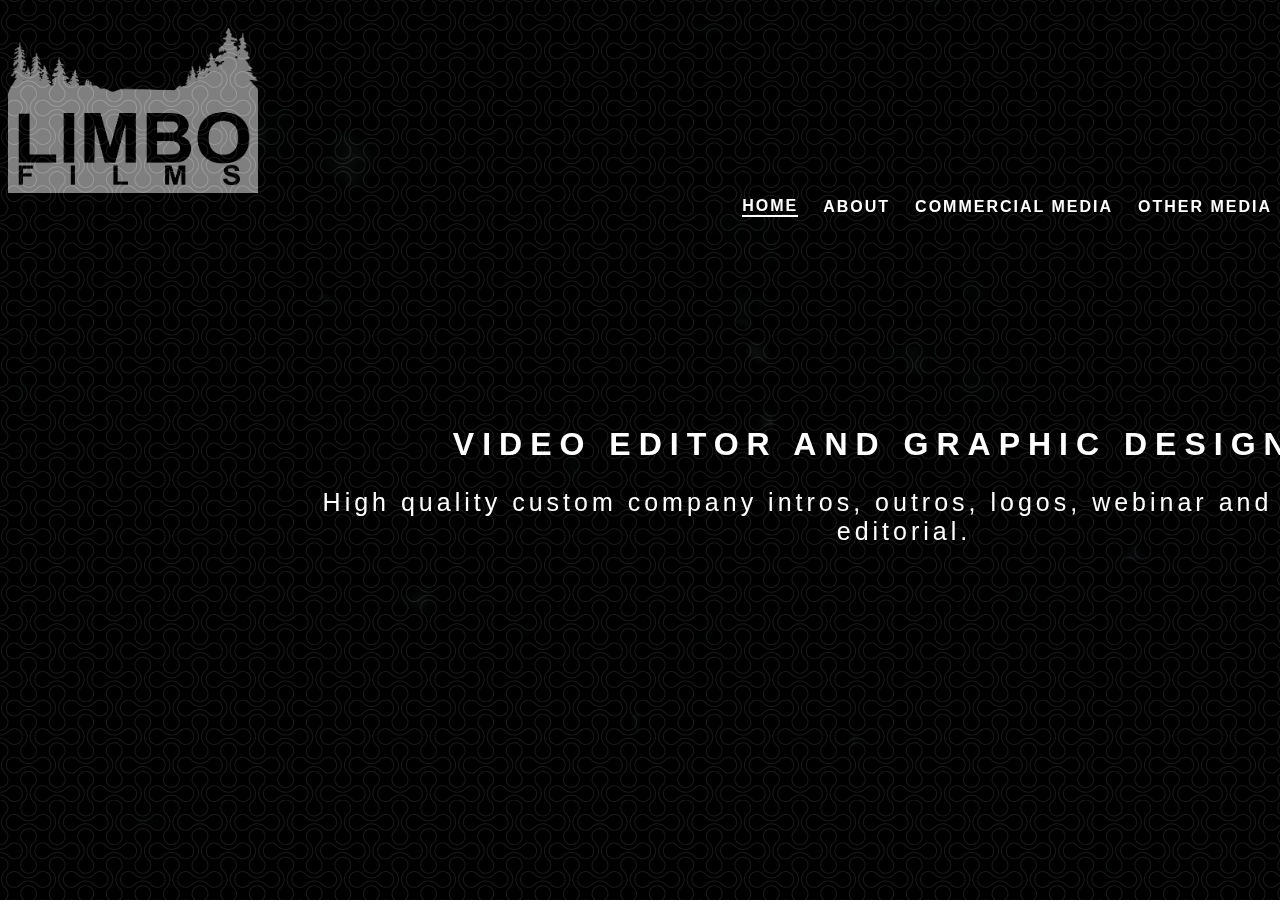
<file: index.html>
<!DOCTYPE html>
<html lang="en">
<head>
    <meta charset="UTF-8">
    <meta name="viewport" content="width=device-width, initial-scale=1.0">
    <title>LimboFilms</title>

    <link rel="icon" href="/assets/img/favicon.png" type="image/png" sizes="64x64">

    <link href="https://fonts.googleapis.com/css2?family=Montserrat+Subrayada:wght@400;700&display=swap" rel="stylesheet">
    <link href="https://stackpath.bootstrapcdn.com/bootstrap/4.5.0/css/bootstrap.min.css" rel="stylesheet" integrity="sha384-9aIt2nRpC12Uk9gS9baDl411NQApFmC26EwAOH8WgZl5MYYxFfc+NcPb1dKGj7Sk" crossorigin="anonymous">
    <link rel="stylesheet" href="assets/css/index.css">
</head>
<body>
    <header class="home">
        <div class="container">
            <div class="row header-row">
                <div class="col-lg-4 col-8 logo-box">
                    <a href="/"><img class="title-logo" src="assets/img/limbologocrop.png" alt="Logo"></a>
                </div>
                <div class="col-lg-8 col-4">
                    <nav class="navigation">
                        <a href="/">Home</a>
                        <a href="about.html">About</a>
                        <a href="commercial-media.html">Commercial Media</a>
                        <a href="other-media.html">Other Media</a>
                    </nav>

                    <div class="mobile">
                        <svg class="burger" xmlns="http://www.w3.org/2000/svg" width="50" height="50" viewBox="0 0 24 24"><path d="M6 12c0 1.657-1.343 3-3 3s-3-1.343-3-3 1.343-3 3-3 3 1.343 3 3zm9 0c0 1.657-1.343 3-3 3s-3-1.343-3-3 1.343-3 3-3 3 1.343 3 3zm9 0c0 1.657-1.343 3-3 3s-3-1.343-3-3 1.343-3 3-3 3 1.343 3 3z"/></svg>
                        <svg class="close" xmlns="http://www.w3.org/2000/svg" width="24" height="24" viewBox="0 0 24 24"><path d="M24 20.188l-8.315-8.209 8.2-8.282-3.697-3.697-8.212 8.318-8.31-8.203-3.666 3.666 8.321 8.24-8.206 8.313 3.666 3.666 8.237-8.318 8.285 8.203z"/></svg>                
                    </div>
                </div>
            </div>
        </div>

        <nav class="hover-nav">
            <a href="/">Home</a>
            <a href="about.html">About</a>
            <a href="commercial-media.html">Commercial Media</a>
            <a href="other-media.html">Other Media</a>
        </nav>
    </header>

    <div class="home-video">
        <div class="overlay"></div>
        <video playsinline autoplay loop muted>
            <source src="assets/media/home-video.webm" type="video/mp4">
        </video>
        <div class="job-title">
            <h1>Video Editor and Graphic Designer</h1>
            <p>High quality custom company intros, outros, logos, webinar and general video editorial.</p>
        </div>
    </div>

    <!-- <footer>
        <div class="container">
            <div class="row">
                <div class="col">
                    <div class="footer-items">
                        <div class="footer-content">© Lewis Webster-Green - LimboFilms 2020</div>
                    </div>
                </div>
            </div>
        </div>
    </footer> -->

<script src="https://code.jquery.com/jquery-3.5.1.min.js" integrity="sha256-9/aliU8dGd2tb6OSsuzixeV4y/faTqgFtohetphbbj0=" crossorigin="anonymous"></script>
<script src="https://stackpath.bootstrapcdn.com/bootstrap/4.5.0/js/bootstrap.min.js" integrity="sha384-OgVRvuATP1z7JjHLkuOU7Xw704+h835Lr+6QL9UvYjZE3Ipu6Tp75j7Bh/kR0JKI" crossorigin="anonymous"></script>
<script src="assets/js/url_accent.js"></script>
<script src="assets/js/home_video.js"></script>
<script src="assets/js/menu.js"></script>
</body>
</html>
</file>
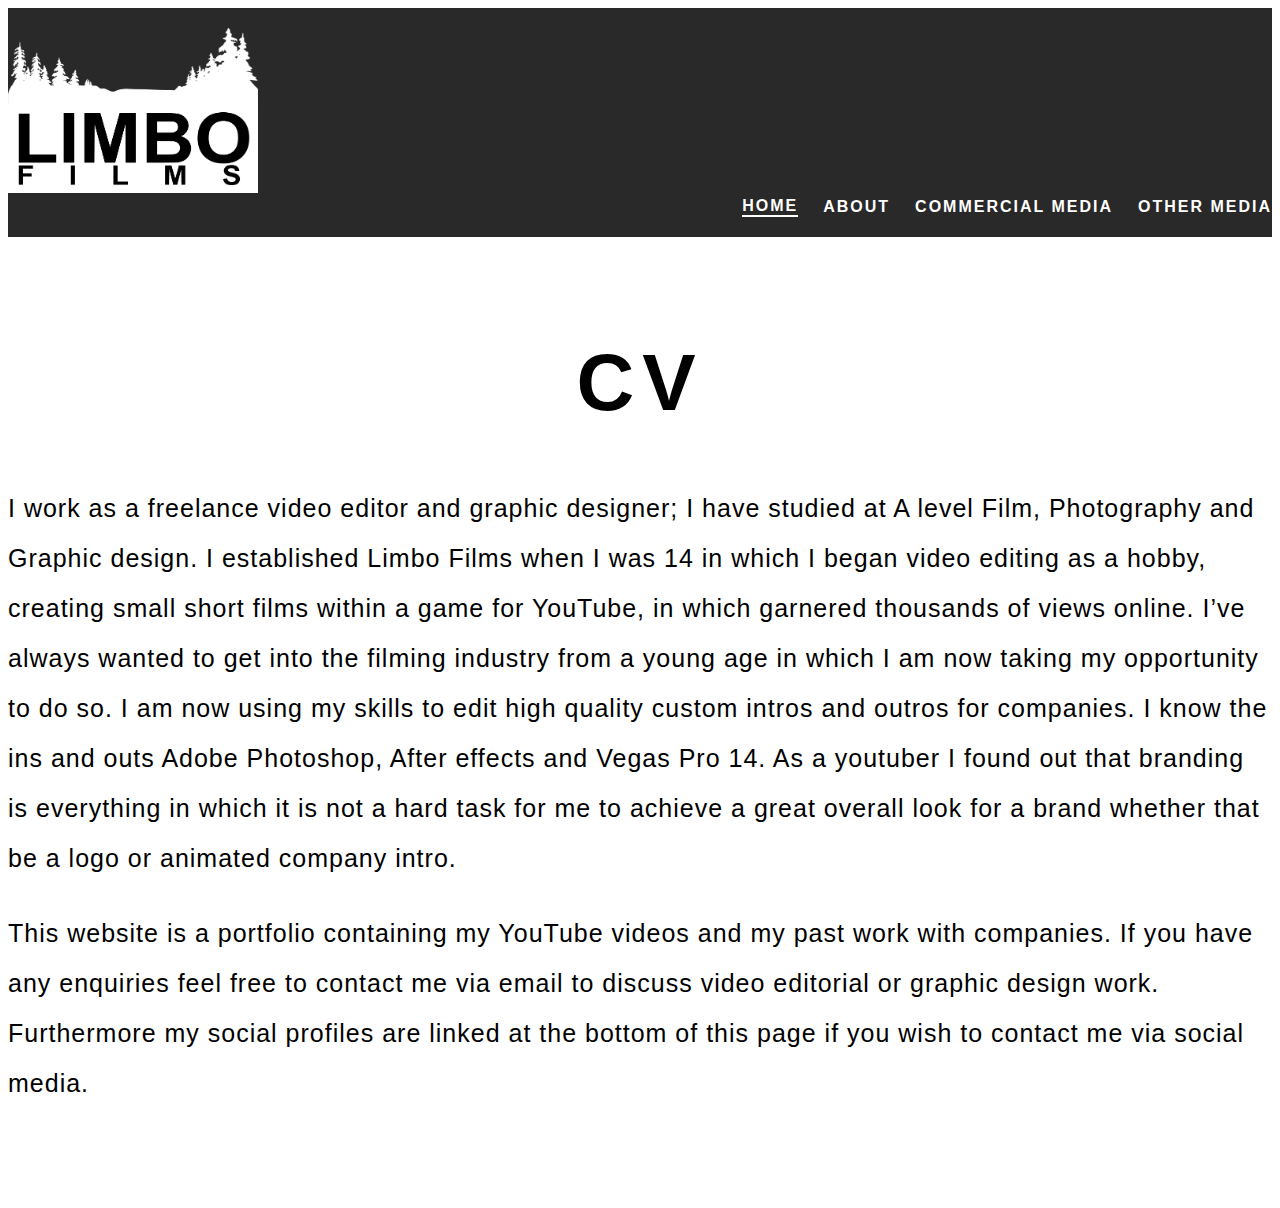
<file: about.html>
<!DOCTYPE html>
<html lang="en">
<head>
    <meta charset="UTF-8">  
    <meta name="viewport" content="width=device-width, initial-scale=1.0">
    <title>LimboFilms</title>

    <link rel="icon" href="/assets/img/favicon.png" type="image/png" sizes="64x64">

    <link href="https://fonts.googleapis.com/css2?family=Montserrat+Subrayada:wght@400;700&display=swap" rel="stylesheet">
    <link href="https://stackpath.bootstrapcdn.com/bootstrap/4.5.0/css/bootstrap.min.css" rel="stylesheet" integrity="sha384-9aIt2nRpC12Uk9gS9baDl411NQApFmC26EwAOH8WgZl5MYYxFfc+NcPb1dKGj7Sk" crossorigin="anonymous">
    <link rel="stylesheet" href="assets/css/index.css">
</head>
<body>
    <header>
        <div class="container">
            <div class="row header-row">
                <div class="col-lg-4 col-8 logo-box">
                    <a href="/"><img class="title-logo" src="assets/img/limbologocrop.png" alt="Logo"></a>                </div>
                <div class="col-lg-8 col-4">
                    <nav class="navigation">
                        <a href="/">Home</a>
                        <a href="about.html">About</a>
                        <a href="commercial-media.html">Commercial Media</a>
                        <a href="other-media.html">Other Media</a>
                    </nav>

                    <div class="mobile">
                        <svg class="burger" xmlns="http://www.w3.org/2000/svg" width="50" height="50" viewBox="0 0 24 24"><path d="M6 12c0 1.657-1.343 3-3 3s-3-1.343-3-3 1.343-3 3-3 3 1.343 3 3zm9 0c0 1.657-1.343 3-3 3s-3-1.343-3-3 1.343-3 3-3 3 1.343 3 3zm9 0c0 1.657-1.343 3-3 3s-3-1.343-3-3 1.343-3 3-3 3 1.343 3 3z"/></svg>
                        <svg class="close" xmlns="http://www.w3.org/2000/svg" width="24" height="24" viewBox="0 0 24 24"><path d="M24 20.188l-8.315-8.209 8.2-8.282-3.697-3.697-8.212 8.318-8.31-8.203-3.666 3.666 8.321 8.24-8.206 8.313 3.666 3.666 8.237-8.318 8.285 8.203z"/></svg>                
                    </div>
                </div>
            </div>
        </div>

        <nav class="hover-nav">
            <a href="/">Home</a>
            <a href="about.html">About</a>
            <a href="commercial-media.html">Commercial Media</a>
            <a href="other-media.html">Other Media</a>
        </nav>
    </header>

    <div class="container page-title">
        <div class="row">
            <div class="col">
                <h1>CV</h1>
            </div>
        </div>
    </div>

    <div class="container about-description">
        <div class="row">
            <div class="col">
                <p>I work as a freelance video editor and graphic designer; I have studied at A level Film, Photography and Graphic design. I established Limbo Films when I was 14 in which I began video editing as a hobby, creating small short films within a game for YouTube, in which garnered thousands of views online. I’ve always wanted to get into the filming industry from a young age in which I am now taking my opportunity to do so. I am now using my skills to edit high quality custom intros and outros for companies. I know the ins and outs Adobe Photoshop, After effects and Vegas Pro 14. As a youtuber I found out that branding is everything in which it is not a hard task for me to achieve a great overall look for a brand whether that be a logo or animated company intro.</p>
                <p>This website is a portfolio containing my YouTube videos and my past work with companies.  If you have any enquiries feel free to contact me via email to discuss video editorial or graphic design work. Furthermore my social profiles are linked at the bottom of this page if you wish to contact me via social media.</p>
            </div>
        </div>
    </div>

    <!-- <footer>
        <div class="container">
            <div class="row">
                <div class="col">
                    <div class="footer-items">
                        <div class="footer-content">© Lewis Webster-Green - LimboFilms 2020</div>
                    </div>
                </div>
            </div>
        </div>
    </footer> -->

<script src="https://code.jquery.com/jquery-3.5.1.min.js" integrity="sha256-9/aliU8dGd2tb6OSsuzixeV4y/faTqgFtohetphbbj0=" crossorigin="anonymous"></script>
<script src="https://stackpath.bootstrapcdn.com/bootstrap/4.5.0/js/bootstrap.min.js" integrity="sha384-OgVRvuATP1z7JjHLkuOU7Xw704+h835Lr+6QL9UvYjZE3Ipu6Tp75j7Bh/kR0JKI" crossorigin="anonymous"></script>
<script src="assets/js/url_accent.js"></script>
<script src="assets/js/menu.js"></script>
</body>
</html>
</file>
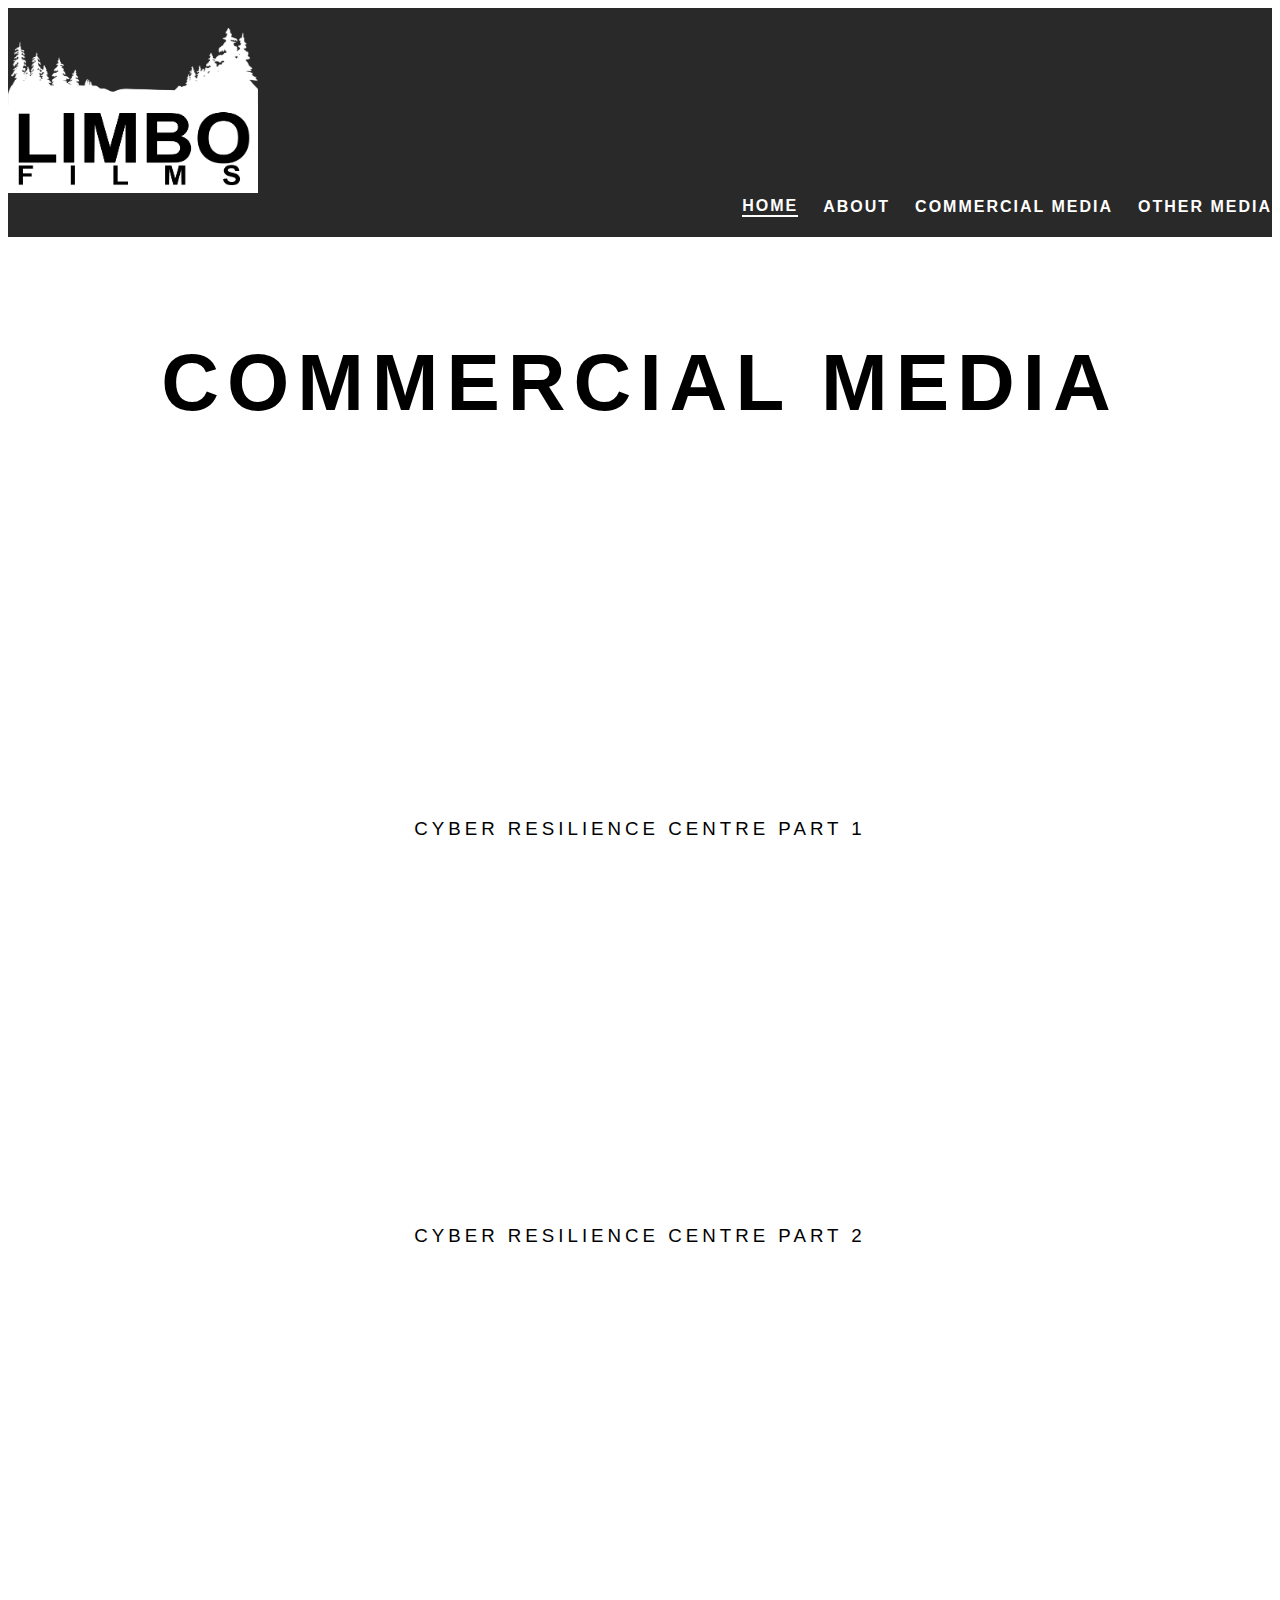
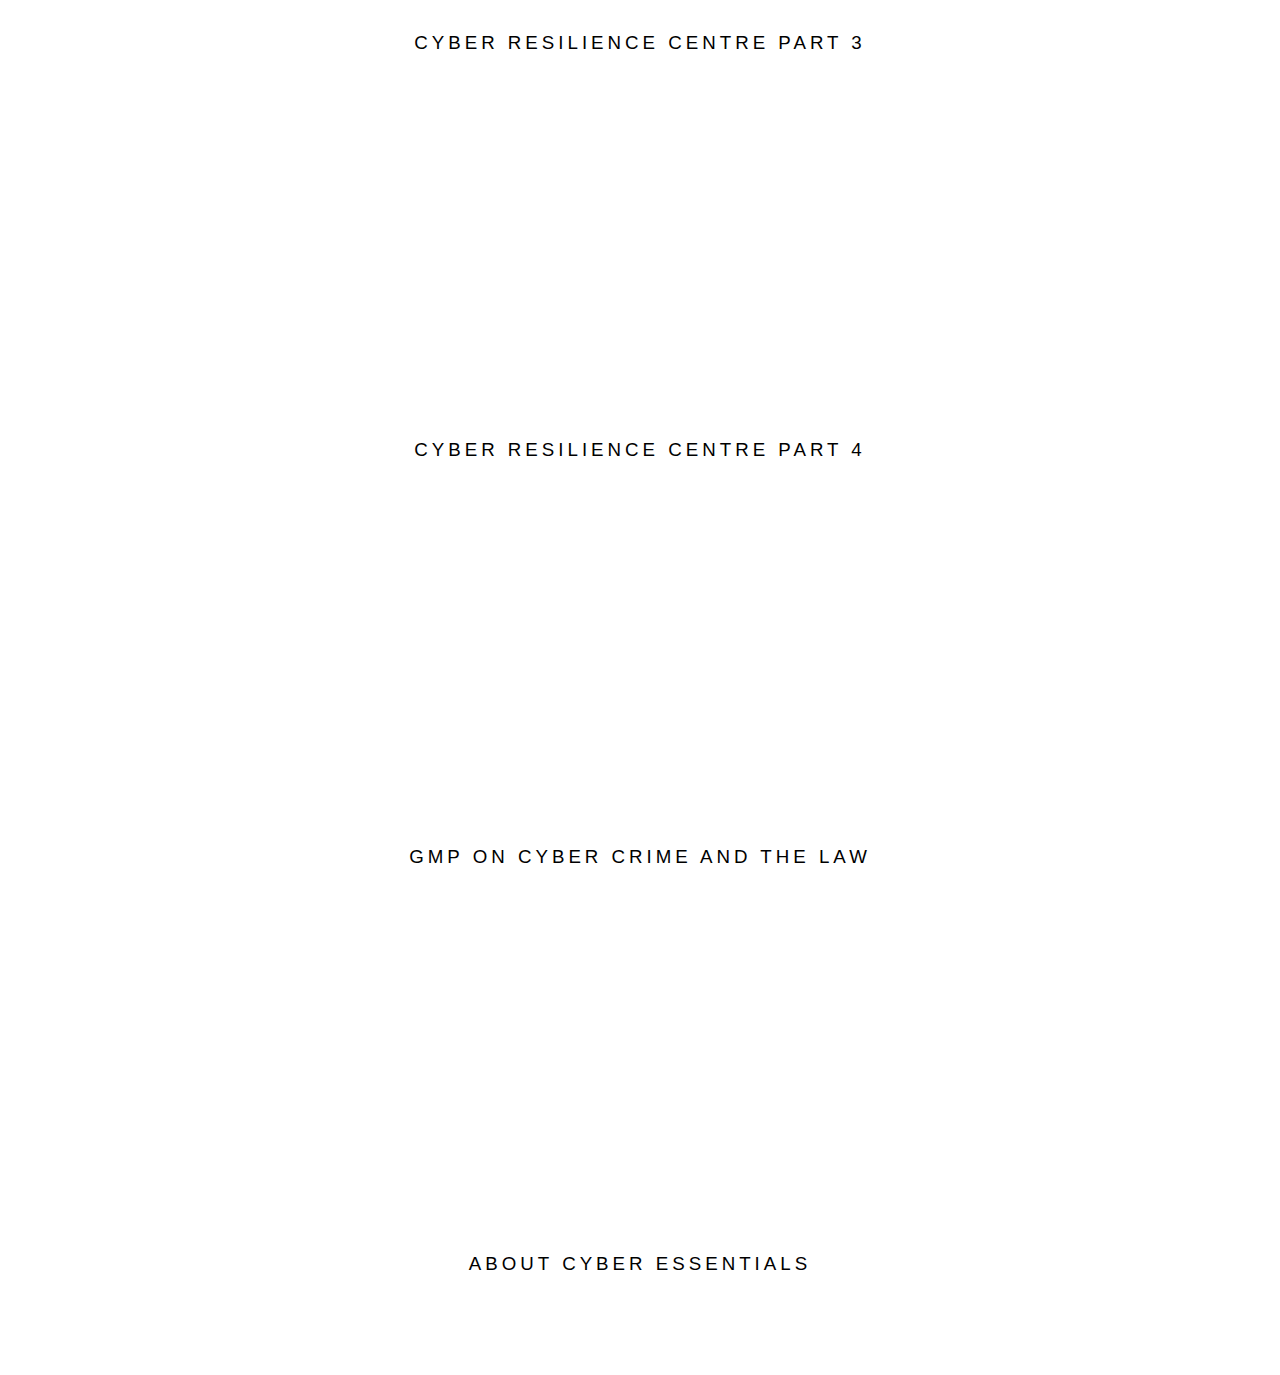
<file: commercial-media.html>
<!DOCTYPE html>
<html lang="en">
<head>
    <meta charset="UTF-8">
    <meta name="viewport" content="width=device-width, initial-scale=1.0">
    <title>LimboFilms</title>

    <link rel="icon" href="/assets/img/favicon.png" type="image/png" sizes="64x64">

    <link href="https://fonts.googleapis.com/css2?family=Montserrat+Subrayada:wght@400;700&display=swap" rel="stylesheet">
    <link href="https://stackpath.bootstrapcdn.com/bootstrap/4.5.0/css/bootstrap.min.css" rel="stylesheet" integrity="sha384-9aIt2nRpC12Uk9gS9baDl411NQApFmC26EwAOH8WgZl5MYYxFfc+NcPb1dKGj7Sk" crossorigin="anonymous">
    <link rel="stylesheet" href="assets/css/index.css">
</head>
<body>
    <header>
        <div class="container">
            <div class="row header-row">
                <div class="col-lg-4 col-8  logo-box">
                    <a href="/"><img class="title-logo" src="assets/img/limbologocrop.png" alt="Logo"></a>                </div>
                <div class="col-lg-8 col-4">
                    <nav class="navigation">
                        <a href="/">Home</a>
                        <a href="about.html">About</a>
                        <a href="commercial-media.html">Commercial Media</a>
                        <a href="other-media.html">Other Media</a>
                    </nav>

                    <div class="mobile">
                        <svg class="burger" xmlns="http://www.w3.org/2000/svg" width="50" height="50" viewBox="0 0 24 24"><path d="M6 12c0 1.657-1.343 3-3 3s-3-1.343-3-3 1.343-3 3-3 3 1.343 3 3zm9 0c0 1.657-1.343 3-3 3s-3-1.343-3-3 1.343-3 3-3 3 1.343 3 3zm9 0c0 1.657-1.343 3-3 3s-3-1.343-3-3 1.343-3 3-3 3 1.343 3 3z"/></svg>
                        <svg class="close" xmlns="http://www.w3.org/2000/svg" width="24" height="24" viewBox="0 0 24 24"><path d="M24 20.188l-8.315-8.209 8.2-8.282-3.697-3.697-8.212 8.318-8.31-8.203-3.666 3.666 8.321 8.24-8.206 8.313 3.666 3.666 8.237-8.318 8.285 8.203z"/></svg>                
                    </div>
                </div>
            </div>
        </div>

        <nav class="hover-nav">
            <a href="/">Home</a>
            <a href="about.html">About</a>
            <a href="commercial-media.html">Commercial Media</a>
            <a href="other-media.html">Other Media</a>
        </nav>
    </header>
    
    <div class="container page-title">
        <div class="row">
            <div class="col">
                <h1>Commercial Media</h1>
            </div>
        </div>
    </div>

    <div class="container company-intros">
        <div class="row">
            <div class="col-lg-6 single-video">
                <div class="video">
                    <iframe width="560" height="315" src="https://www.youtube.com/embed/mNmQ0N2JILU?loop=1&modestbranding=1&color=white" frameborder="0" allow="accelerometer; autoplay; encrypted-media; gyroscope; picture-in-picture" allowfullscreen></iframe>                
                </div>
                <div class="title">
                    <h3>Cyber Resilience Centre Part 1</h3>
                </div>
            </div>
            <div class="col-lg-6 single-video">
                <div class="video">
                    <iframe width="560" height="315" src="https://www.youtube.com/embed/VtehMPbC70Q?loop=1&modestbranding=1&color=white" frameborder="0" allow="accelerometer; autoplay; encrypted-media; gyroscope; picture-in-picture" allowfullscreen></iframe>
                </div>
                <div class="title">
                    <h3>Cyber Resilience Centre Part 2</h3>
                </div>
            </div>
            <div class="col-lg-6 single-video">
                <div class="video">
                    <iframe width="560" height="315" src="https://www.youtube.com/embed/ihUdOUKz_7g?loop=1&modestbranding=1&color=white" frameborder="0" allow="accelerometer; autoplay; encrypted-media; gyroscope; picture-in-picture" allowfullscreen></iframe>
                </div>
                <div class="title">
                    <h3>Cyber Resilience Centre Part 3</h3>
                </div>
            </div>
            <div class="col-lg-6 single-video">
                <div class="video">
                    <iframe width="560" height="315" src="https://www.youtube.com/embed/nPjyIj7bn-8?loop=1&modestbranding=1&color=white" frameborder="0" allow="accelerometer; autoplay; encrypted-media; gyroscope; picture-in-picture" allowfullscreen></iframe>
                </div>
                <div class="title">
                    <h3>Cyber Resilience Centre Part 4</h3>
                </div>
            </div>
            <div class="col-lg-6 single-video">
                <div class="video">
                    <iframe width="560" height="315" src="https://www.youtube.com/embed/_FA2RyRmRFY?loop=1&modestbranding=1&color=white" frameborder="0" allow="accelerometer; autoplay; encrypted-media; gyroscope; picture-in-picture" allowfullscreen></iframe>
                </div>
                <div class="title">
                    <h3>GMP on Cyber Crime and the Law</h3>
                </div>
            </div>
            <div class="col-lg-6 single-video">
                <div class="video">
                    <iframe width="560" height="315" src="https://www.youtube.com/embed/6jeAeq2-HoY?loop=1&modestbranding=1&color=white" frameborder="0" allow="accelerometer; autoplay; encrypted-media; gyroscope; picture-in-picture" allowfullscreen></iframe>
                </div>
                <div class="title">
                    <h3>About Cyber Essentials</h3>
                </div>
            </div>
        </div>
    </div>

    <!-- <footer>
        <div class="container">
            <div class="row">
                <div class="col">
                    <div class="footer-items">
                        <div class="footer-content">© Lewis Webster-Green - LimboFilms 2020</div>
                    </div>
                </div>
            </div>
        </div>
    </footer> -->

<script src="https://code.jquery.com/jquery-3.5.1.min.js" integrity="sha256-9/aliU8dGd2tb6OSsuzixeV4y/faTqgFtohetphbbj0=" crossorigin="anonymous"></script>
<script src="https://stackpath.bootstrapcdn.com/bootstrap/4.5.0/js/bootstrap.min.js" integrity="sha384-OgVRvuATP1z7JjHLkuOU7Xw704+h835Lr+6QL9UvYjZE3Ipu6Tp75j7Bh/kR0JKI" crossorigin="anonymous"></script>
<script src="assets/js/url_accent.js"></script>
<script src="assets/js/menu.js"></script>
</body>
</html>
</file>
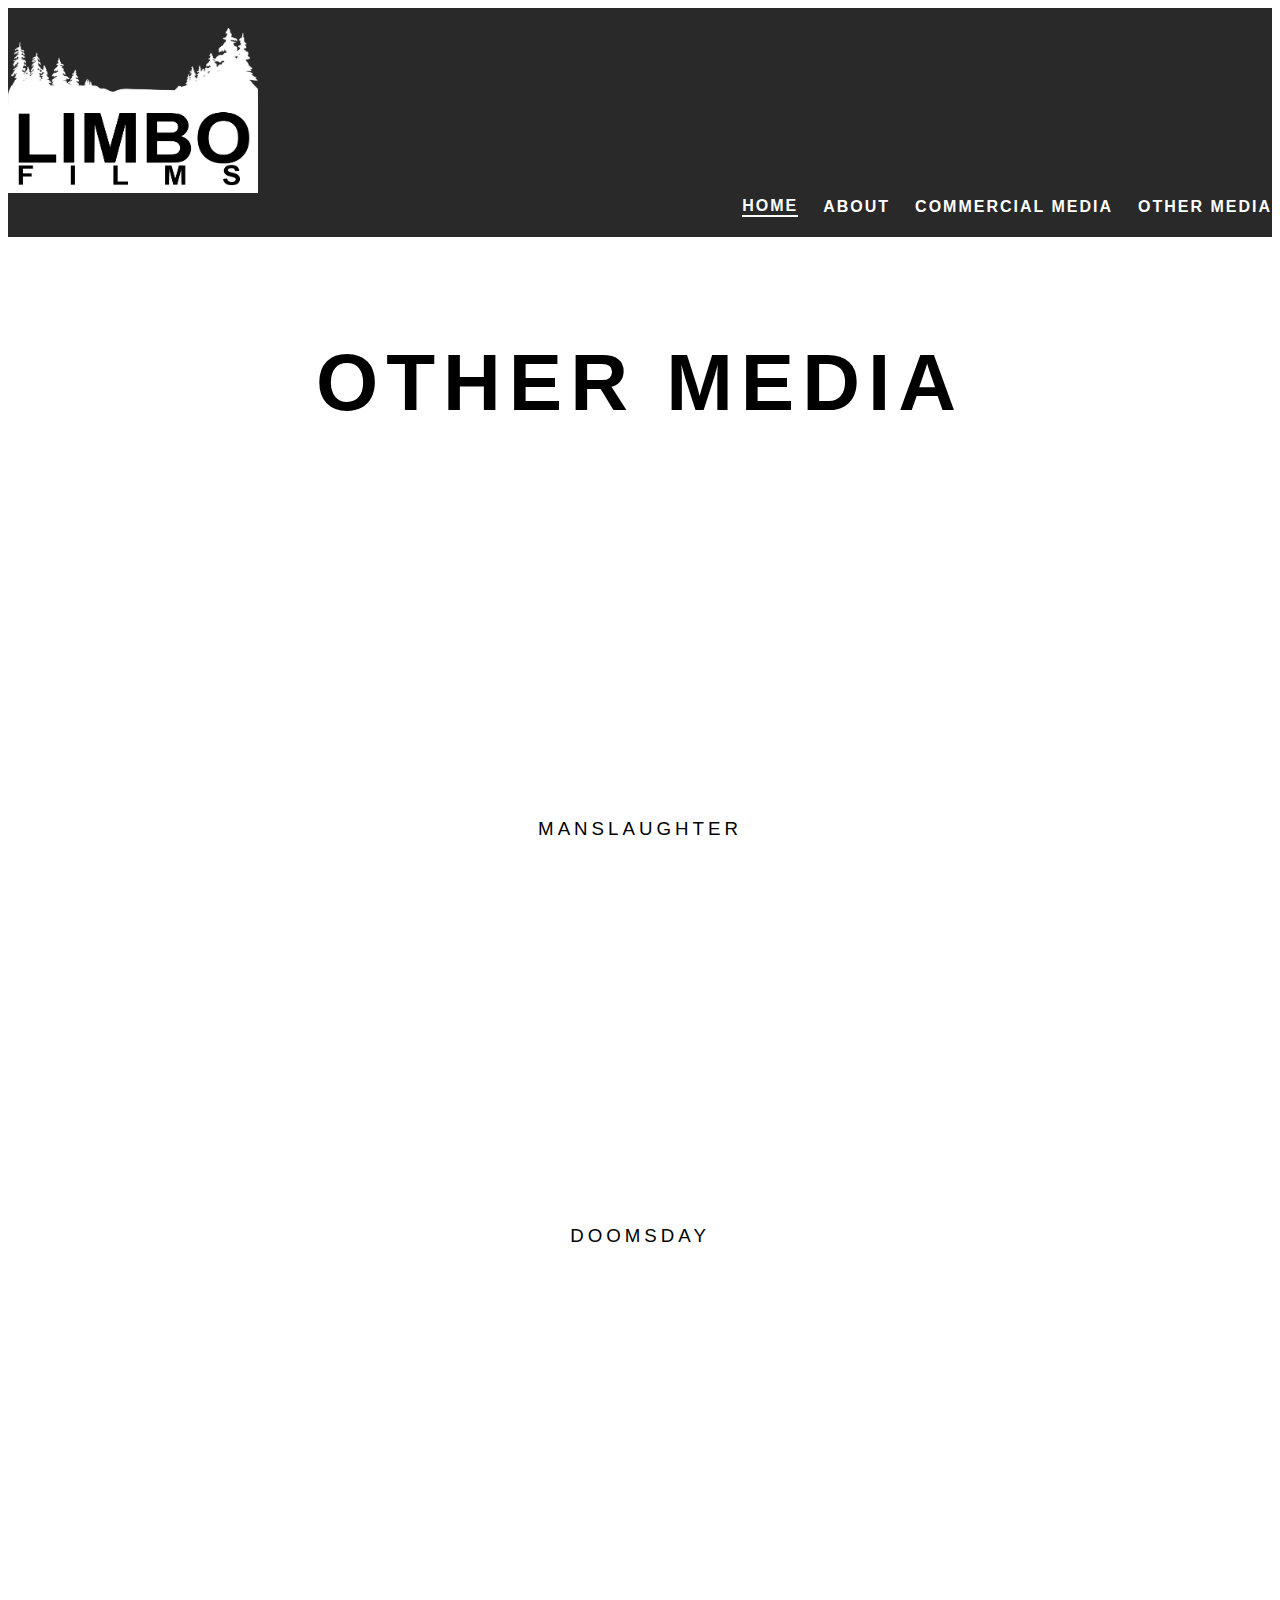
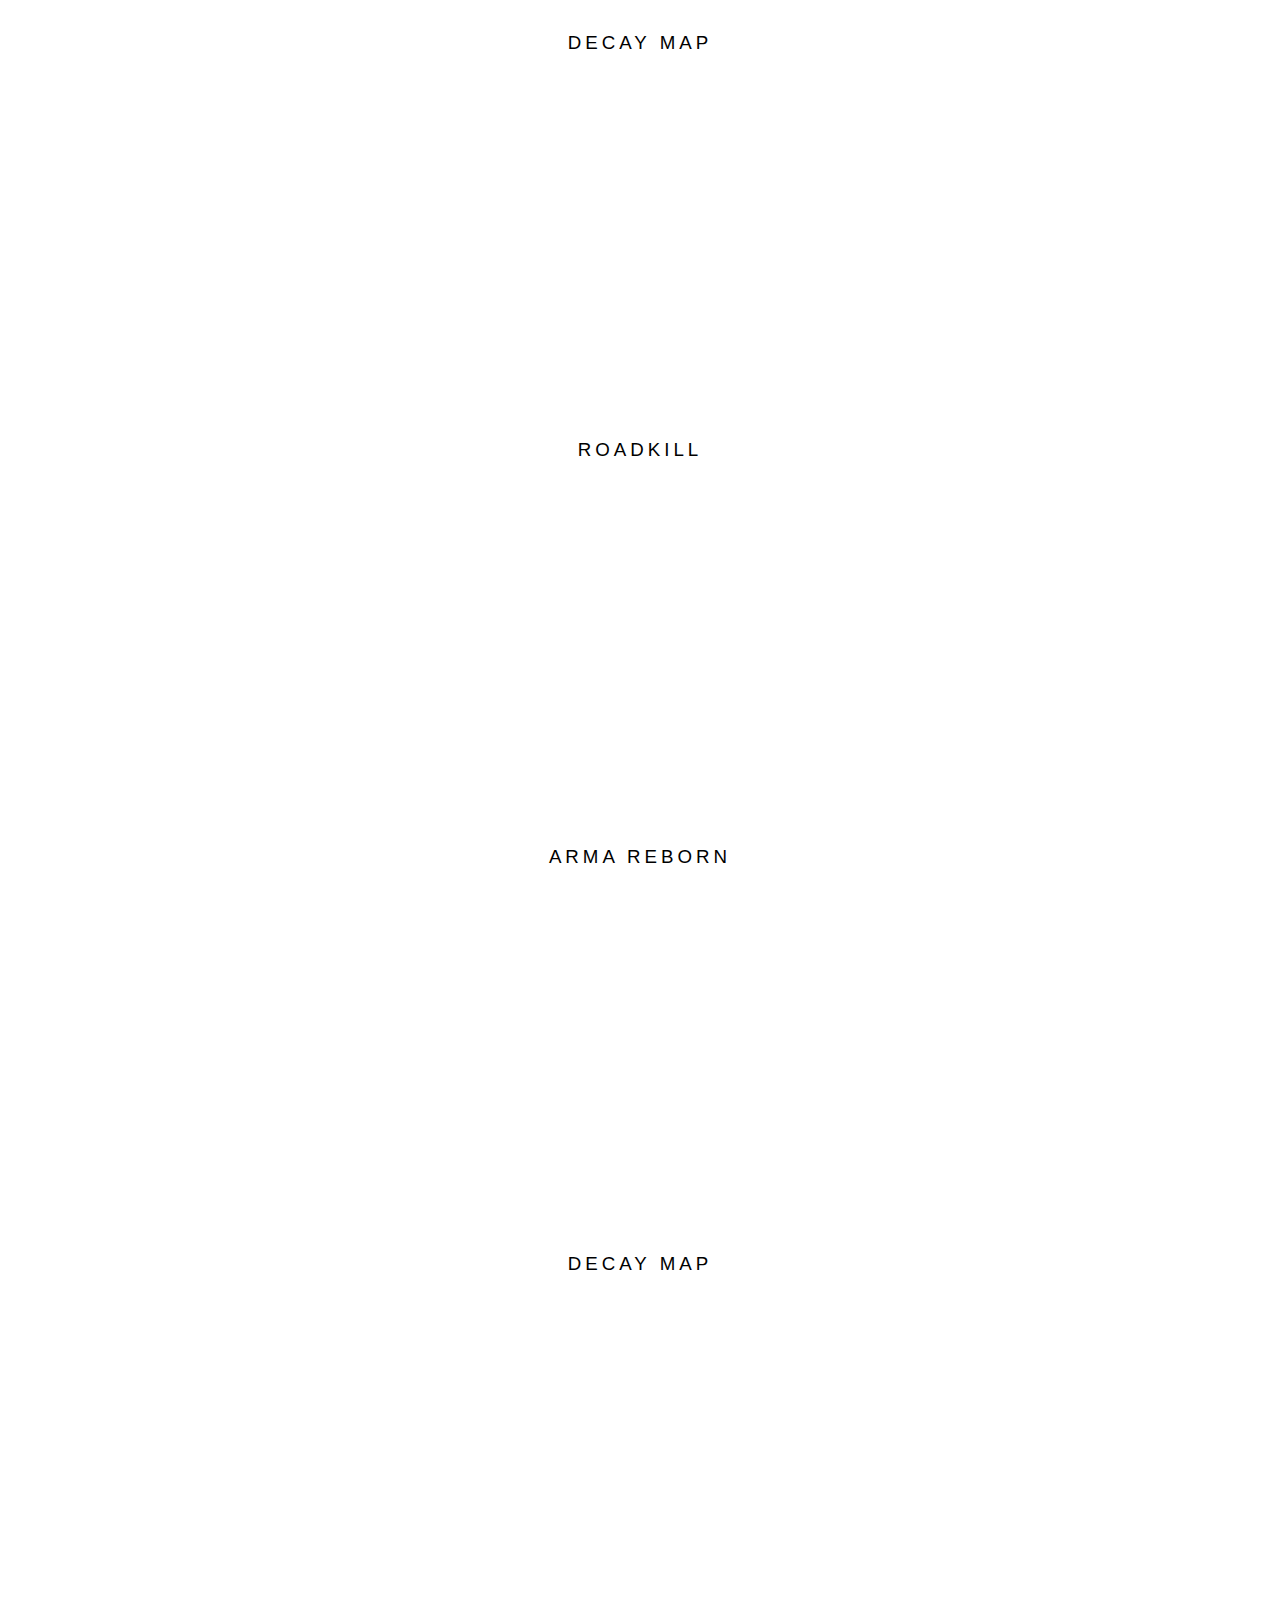
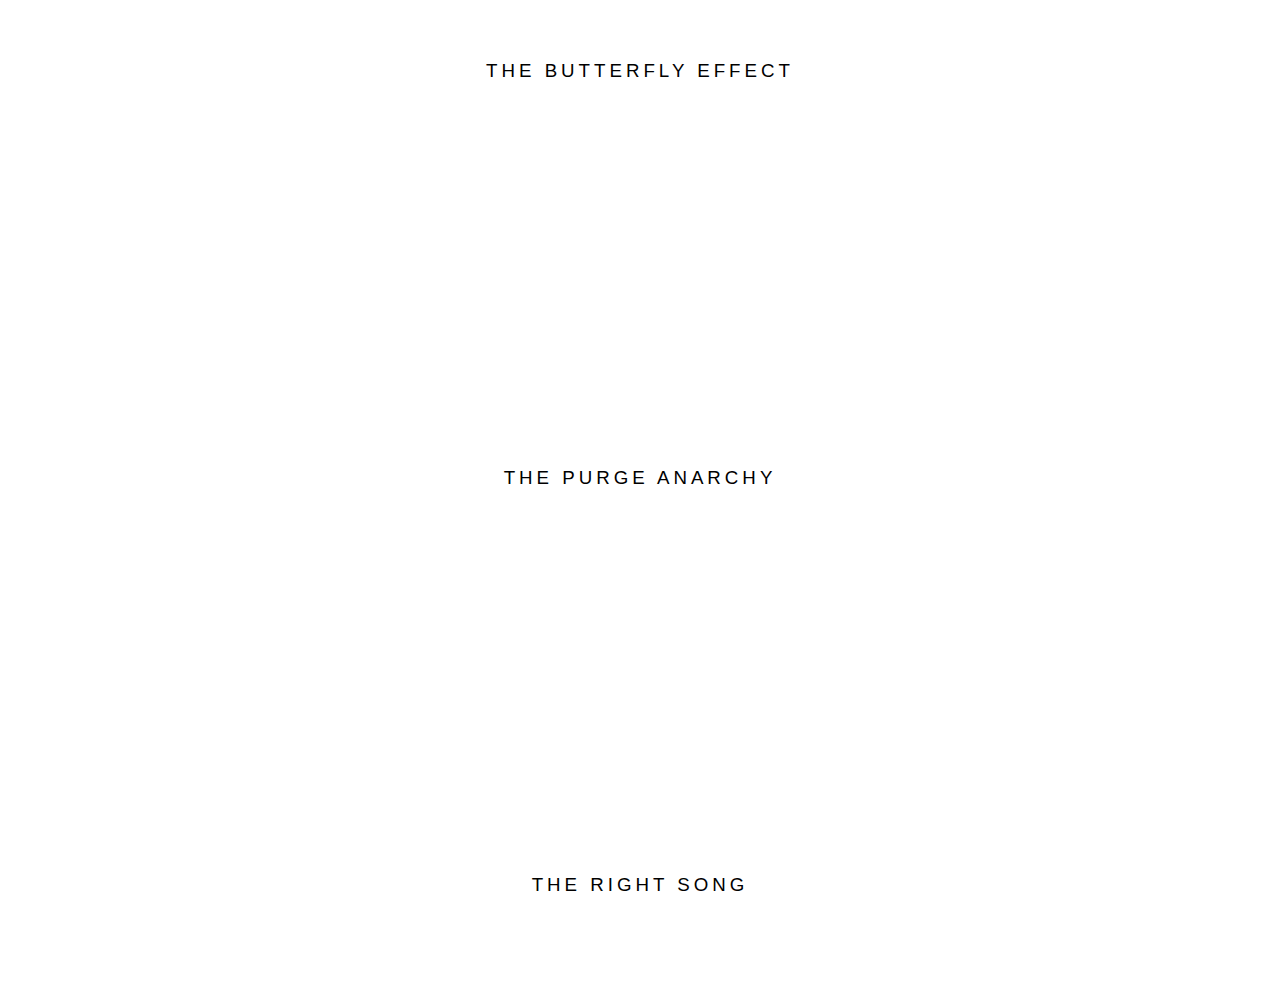
<file: other-media.html>
<!DOCTYPE html>
<html lang="en">
<head>
    <meta charset="UTF-8">
    <meta name="viewport" content="width=device-width, initial-scale=1.0">
    <title>LimboFilms</title>

    <link rel="icon" href="/assets/img/favicon.png" type="image/png" sizes="64x64">

    <link href="https://fonts.googleapis.com/css2?family=Montserrat+Subrayada:wght@400;700&display=swap" rel="stylesheet">
    <link href="https://stackpath.bootstrapcdn.com/bootstrap/4.5.0/css/bootstrap.min.css" rel="stylesheet" integrity="sha384-9aIt2nRpC12Uk9gS9baDl411NQApFmC26EwAOH8WgZl5MYYxFfc+NcPb1dKGj7Sk" crossorigin="anonymous">
    <link rel="stylesheet" href="assets/css/index.css">
</head>
<body>
    <header>
        <div class="container">
            <div class="row header-row">
                <div class="col-lg-4 col-8  logo-box">
                    <a href="/"><img class="title-logo" src="assets/img/limbologocrop.png" alt="Logo"></a>                </div>
                <div class="col-lg-8 col-4">
                    <nav class="navigation">
                        <a href="/">Home</a>
                        <a href="about.html">About</a>
                        <a href="commercial-media.html">Commercial Media</a>
                        <a href="other-media.html">Other Media</a>
                    </nav>

                    <div class="mobile">
                        <svg class="burger" xmlns="http://www.w3.org/2000/svg" width="50" height="50" viewBox="0 0 24 24"><path d="M6 12c0 1.657-1.343 3-3 3s-3-1.343-3-3 1.343-3 3-3 3 1.343 3 3zm9 0c0 1.657-1.343 3-3 3s-3-1.343-3-3 1.343-3 3-3 3 1.343 3 3zm9 0c0 1.657-1.343 3-3 3s-3-1.343-3-3 1.343-3 3-3 3 1.343 3 3z"/></svg>
                        <svg class="close" xmlns="http://www.w3.org/2000/svg" width="24" height="24" viewBox="0 0 24 24"><path d="M24 20.188l-8.315-8.209 8.2-8.282-3.697-3.697-8.212 8.318-8.31-8.203-3.666 3.666 8.321 8.24-8.206 8.313 3.666 3.666 8.237-8.318 8.285 8.203z"/></svg>                
                    </div>
                </div>
            </div>
        </div>

        <nav class="hover-nav">
            <a href="/">Home</a>
            <a href="about.html">About</a>
            <a href="commercial-media.html">Commercial Media</a>
            <a href="other-media.html">Other Media</a>
        </nav>
    </header>

    <div class="container page-title">
        <div class="row">
            <div class="col">
                <h1>Other Media</h1>
            </div>
        </div>
    </div>

    <div class="container youtube-videos">
        <div class="row">
            <div class="col-lg-6 single-video">
                <div class="video">
                    <iframe width="560" height="315" src="https://www.youtube.com/embed/RwkVjQVwF0E?loop=1&modestbranding=1&color=white" frameborder="0" allow="accelerometer; autoplay; encrypted-media; gyroscope; picture-in-picture" allowfullscreen></iframe>                
                </div>
                <div class="title">
                    <h3>Manslaughter</h3>
                </div>
            </div>
            <div class="col-lg-6 single-video">
                <div class="video">
                    <iframe width="560" height="315" src="https://www.youtube.com/embed/px81Fsmw-pw?loop=1&modestbranding=1&color=white" frameborder="0" allow="accelerometer; autoplay; encrypted-media; gyroscope; picture-in-picture" allowfullscreen></iframe>
                </div>
                <div class="title">
                    <h3>Doomsday</h3>
                </div>
            </div>
            <div class="col-lg-6 single-video">
                <div class="video">
                    <iframe width="560" height="315" src="https://www.youtube.com/embed/1h7tRtQ1SgM?loop=1&modestbranding=1&color=white" frameborder="0" allow="accelerometer; autoplay; encrypted-media; gyroscope; picture-in-picture" allowfullscreen></iframe>
                </div>
                <div class="title">
                    <h3>Decay Map</h3>
                </div>
            </div>
            <div class="col-lg-6 single-video">
                <div class="video">
                    <iframe width="560" height="315" src="https://www.youtube.com/embed/yWyKOGRz21A?loop=1&modestbranding=1&color=white" frameborder="0" allow="accelerometer; autoplay; encrypted-media; gyroscope; picture-in-picture" allowfullscreen></iframe>
                </div>
                <div class="title">
                    <h3>Roadkill</h3>
                </div>
            </div>
            <div class="col-lg-6 single-video">
                <div class="video">
                    <iframe width="560" height="315" src="https://www.youtube.com/embed/3C_JP9Tds_w?loop=1&modestbranding=1&color=white" frameborder="0" allow="accelerometer; autoplay; encrypted-media; gyroscope; picture-in-picture" allowfullscreen></iframe>
                </div>
                <div class="title">
                    <h3>Arma Reborn</h3>
                </div>
            </div>
            <div class="col-lg-6 single-video">
                <div class="video">
                    <iframe width="560" height="315" src="https://www.youtube.com/embed/zRb5BDZ3RPg?loop=1&modestbranding=1&color=white" frameborder="0" allow="accelerometer; autoplay; encrypted-media; gyroscope; picture-in-picture" allowfullscreen></iframe>
                </div>
                <div class="title">
                    <h3>Decay Map</h3>
                </div>
            </div>
            <div class="col-lg-6 single-video">
                <div class="video">
                    <iframe width="560" height="315" src="https://www.youtube.com/embed/krygFuA-ZSQ?loop=1&modestbranding=1&color=white" frameborder="0" allow="accelerometer; autoplay; encrypted-media; gyroscope; picture-in-picture" allowfullscreen></iframe>
                </div>
                <div class="title">
                    <h3>The Butterfly Effect</h3>
                </div>
            </div>
            <div class="col-lg-6 single-video">
                <div class="video">
                    <iframe width="560" height="315" src="https://www.youtube.com/embed/hfugXg6r78o?loop=1&modestbranding=1&color=white" frameborder="0" allow="accelerometer; autoplay; encrypted-media; gyroscope; picture-in-picture" allowfullscreen></iframe>
                </div>
                <div class="title">
                    <h3>The Purge Anarchy</h3>
                </div>
            </div>
            <div class="col-lg-6 single-video">
                <div class="video">
                    <iframe width="560" height="315" src="https://www.youtube.com/embed/22D3_eQyVgM?loop=1&modestbranding=1&color=white" frameborder="0" allow="accelerometer; autoplay; encrypted-media; gyroscope; picture-in-picture" allowfullscreen></iframe>
                </div>
                <div class="title">
                    <h3>The Right Song</h3>
                </div>
            </div>
        </div>
    </div>

    <!-- <footer>
        <div class="container">
            <div class="row">
                <div class="col">
                    <div class="footer-items">
                        <div class="footer-content">© Lewis Webster-Green - LimboFilms 2020</div>
                    </div>
                </div>
            </div>
        </div>
    </footer> -->

<script src="https://code.jquery.com/jquery-3.5.1.min.js" integrity="sha256-9/aliU8dGd2tb6OSsuzixeV4y/faTqgFtohetphbbj0=" crossorigin="anonymous"></script>
<script src="https://stackpath.bootstrapcdn.com/bootstrap/4.5.0/js/bootstrap.min.js" integrity="sha384-OgVRvuATP1z7JjHLkuOU7Xw704+h835Lr+6QL9UvYjZE3Ipu6Tp75j7Bh/kR0JKI" crossorigin="anonymous"></script>
<script src="assets/js/url_accent.js"></script>
<script src="assets/js/menu.js"></script>
</body>
</html>
</file>
<file: assets/css/index.css>
body {
  font-family: "Montserrat", sans-serif;
}
body h1, body h2, body h3, body h4, body h5, body h6 {
  font-family: "Montserrat", sans-serif;
}
body a {
  font-family: "Montserrat", sans-serif;
}
body p {
  font-family: "Montserrat", sans-serif;
}

.page-title {
  margin-top: 100px;
  text-align: center;
}
.page-title h1 {
  font-size: 80px;
  font-weight: 700;
  letter-spacing: 8px;
  text-transform: uppercase;
}
@media (max-width: 991px) {
  .page-title h1 {
    font-size: 2rem;
  }
}
@media (max-width: 767px) {
  .page-title h1 {
    font-size: 1.5rem;
  }
}

header {
  background-color: #292929;
}
header.home {
  background-color: transparent;
}
header .header-row {
  padding-top: 20px;
  padding-bottom: 20px;
}
header .header-row .logo-box {
  z-index: 1;
}
header .header-row .logo-box .title-logo {
  width: 250px;
}
@media (max-width: 991px) {
  header .header-row .logo-box .title-logo {
    width: 200px;
  }
}
@media (max-width: 767px) {
  header .header-row .logo-box .title-logo {
    width: 120px;
  }
}
header .header-row .navigation {
  height: 100%;
  display: flex;
  justify-content: flex-end;
  align-items: center;
}
header .header-row .navigation a {
  z-index: 1;
  margin-left: 25px;
  color: #ffffff;
  font-weight: 700;
  font-size: 16px;
  text-transform: uppercase;
  letter-spacing: 2px;
  text-decoration: none;
}
header .header-row .navigation a.active {
  border-bottom: 2px solid #ffffff;
}
@media (max-width: 991px) {
  header .header-row .navigation {
    display: none;
  }
}
header .header-row .mobile {
  display: flex;
  justify-content: flex-end;
  align-items: center;
  height: 100%;
  display: none;
}
header .header-row .mobile svg {
  fill: #ffffff;
  opacity: 1;
}
header .header-row .mobile svg:hover {
  opacity: 1;
  fill: #ffffff;
}
header .header-row .mobile .close {
  display: none;
  z-index: 2;
}
header .header-row .mobile .burger {
  z-index: 2;
}
@media (max-width: 991px) {
  header .header-row .mobile {
    display: flex;
  }
}
header .hover-nav {
  background-color: #292929;
  position: fixed;
  top: 0;
  bottom: 0;
  left: 0;
  right: 0;
  z-index: 1;
  display: flex;
  justify-content: center;
  align-items: center;
  flex-direction: column;
  display: none;
}
header .hover-nav a {
  z-index: 1;
  margin-top: 10px;
  color: #ffffff;
  font-weight: 700;
  font-size: 16px;
  text-transform: uppercase;
  letter-spacing: 2px;
  text-decoration: none;
}
header .hover-nav a.active {
  border-bottom: 2px solid #ffffff;
}
@media (min-width: 991px) {
  header .hover-nav {
    display: none !important;
  }
}

footer {
  background-color: #292929;
}
footer .footer-items {
  display: flex;
  justify-content: center;
  align-items: center;
  height: 150px;
}
footer .footer-items .footer-content {
  text-align: center;
  color: #ffffff;
  letter-spacing: 2px;
}

.home-video .overlay {
  position: absolute;
  width: 100%;
  height: 100%;
  top: 0;
  bottom: 0;
  right: 0;
  left: 0;
  background: url("../img/texture.png");
  opacity: 0.5;
}
.home-video video {
  position: absolute;
  z-index: -1;
  top: 0;
  bottom: 0;
  left: 0;
  right: 0;
  width: 100%;
  height: 100%;
  object-fit: cover;
}
.home-video .job-title {
  padding-left: 20%;
  padding-right: 20%;
  width: 100%;
  position: absolute;
  top: 45%;
  text-align: center;
  color: #ffffff;
}
@media (max-width: 767px) {
  .home-video .job-title {
    padding-left: 10%;
    padding-right: 10%;
  }
}
.home-video .job-title h1 {
  font-weight: 700;
  letter-spacing: 8px;
  text-transform: uppercase;
}
@media (max-width: 991px) {
  .home-video .job-title h1 {
    font-size: 2rem;
  }
}
@media (max-width: 767px) {
  .home-video .job-title h1 {
    font-size: 1.5rem;
  }
}
.home-video .job-title p {
  font-size: 25px;
  letter-spacing: 4px;
}
@media (max-width: 991px) {
  .home-video .job-title p {
    font-size: 20px;
    letter-spacing: 2px;
  }
}
@media (max-width: 767px) {
  .home-video .job-title p {
    font-size: 16px;
  }
}

.about-description {
  margin-top: 50px;
  margin-bottom: 100px;
}
.about-description p {
  font-size: 25px;
  letter-spacing: 1px;
  line-height: 50px;
}
@media (max-width: 991px) {
  .about-description p {
    text-align: center;
    font-size: 20px;
    letter-spacing: 0px;
    line-height: 40px;
  }
}
@media (max-width: 767px) {
  .about-description p {
    font-size: 16px;
  }
}

.company-intros {
  margin-bottom: 100px;
}
.company-intros .single-video {
  margin-top: 50px;
}
.company-intros .single-video .title {
  margin-top: 20px;
  text-align: center;
}
.company-intros .single-video .title h3 {
  font-weight: 500;
  letter-spacing: 4px;
  text-transform: uppercase;
}
@media (max-width: 991px) {
  .company-intros .single-video .title h3 {
    font-size: 1.5rem;
  }
}
@media (max-width: 767px) {
  .company-intros .single-video .title h3 {
    font-size: 1rem;
  }
}
.company-intros .single-video .video {
  display: flex;
  justify-content: center;
}

.youtube-videos {
  margin-bottom: 100px;
}
.youtube-videos .single-video {
  margin-top: 50px;
}
.youtube-videos .single-video .title {
  margin-top: 20px;
  text-align: center;
}
.youtube-videos .single-video .title h3 {
  font-weight: 500;
  letter-spacing: 4px;
  text-transform: uppercase;
}
@media (max-width: 991px) {
  .youtube-videos .single-video .title h3 {
    font-size: 1.5rem;
  }
}
@media (max-width: 767px) {
  .youtube-videos .single-video .title h3 {
    font-size: 1rem;
  }
}
.youtube-videos .single-video .video {
  display: flex;
  justify-content: center;
}
</file>
